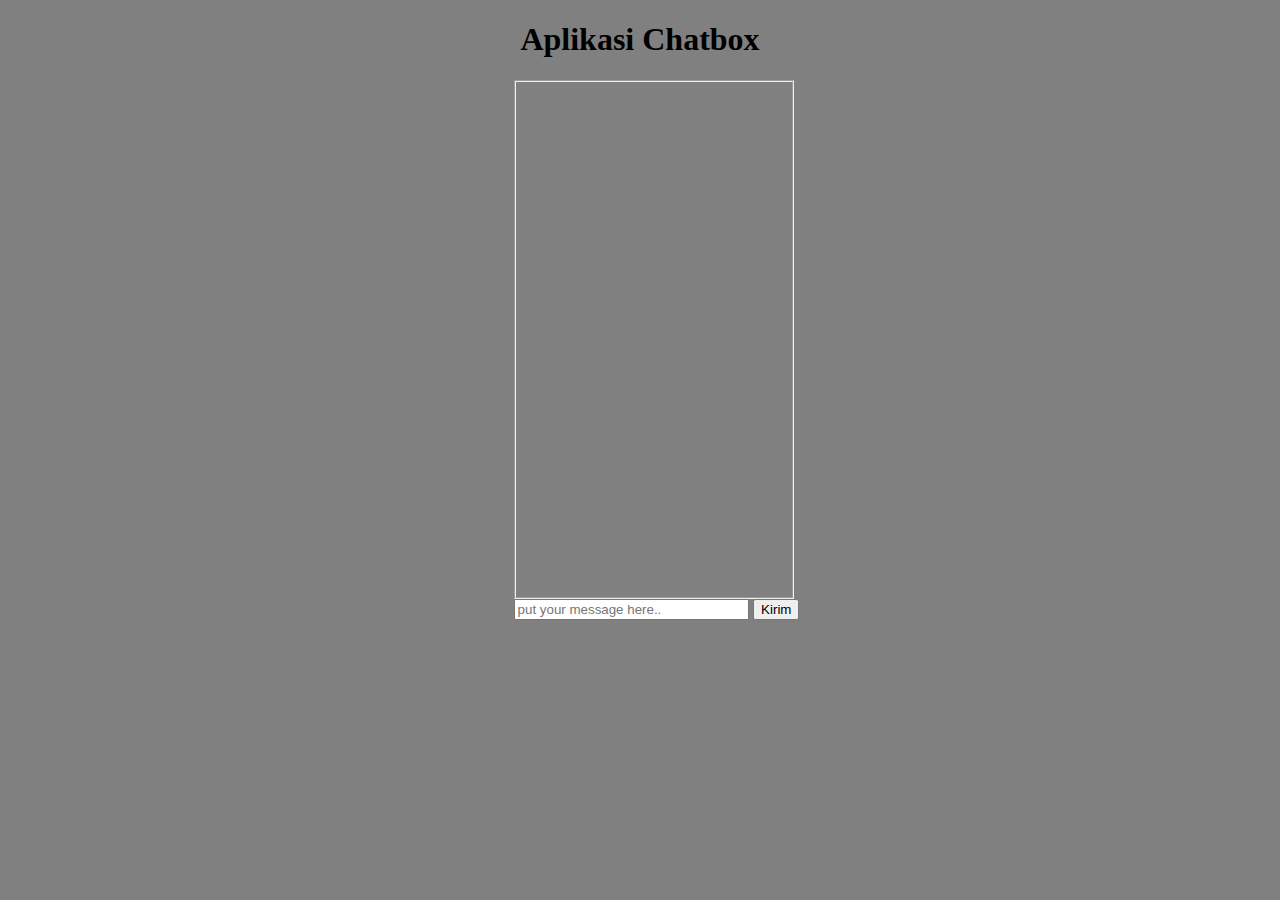
<file: chat/index.html>
<!DOCTYPE html>
<html lang="en">
<head>
    <meta charset="UTF-8">
    <meta name="viewport" content="width=device-width, initial-scale=1.0">
    <link rel="stylesheet" href="style.css">
    <title>Document</title>
</head>
<body>
    <h1>Aplikasi Chatbox</h1>
    <fieldset>
        <div class="result"></div>
    </fieldset>
    
    <input type="text" class="input" value="" placeholder="put your message here.." >
    <button class="btn">Kirim</button>

    <script src="script.js"></script>
</body>
</html>
</file>
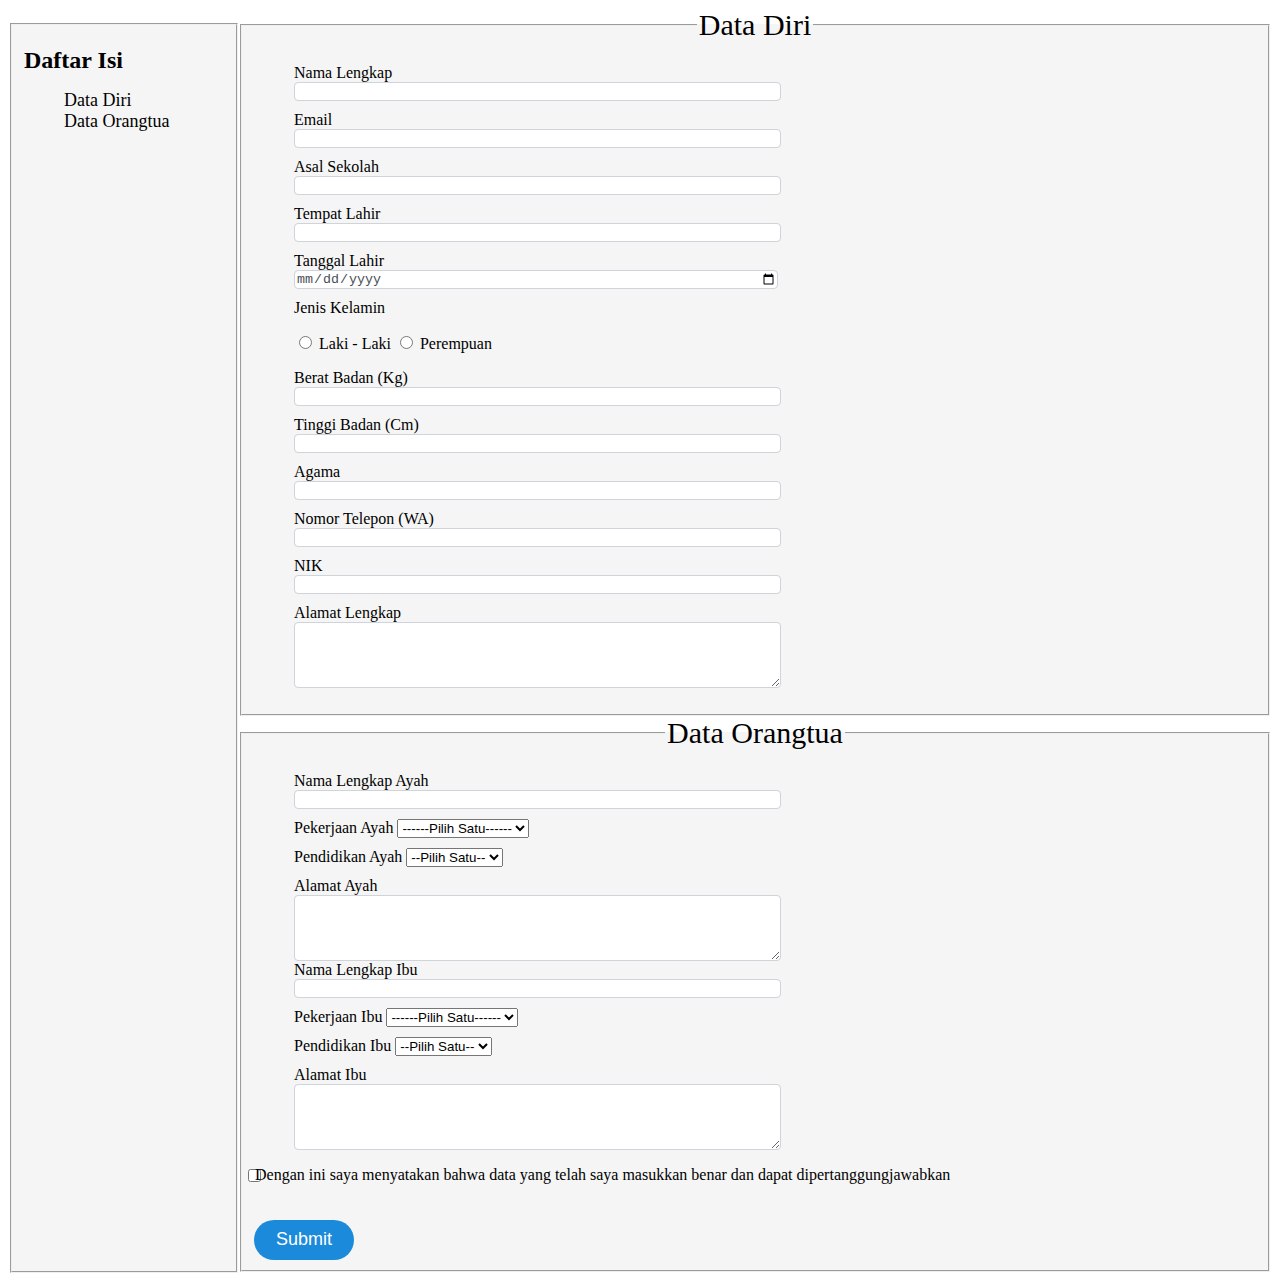
<file: form/index.html>
<!DOCTYPE html>
<html lang="en">
<head>
    <meta charset="UTF-8">
    <meta name="viewport" content="width=device-width, initial-scale=1.0">
    <link rel="stylesheet" href="style.css">
    <title>Form Registasi Mahasiswa</title>
</head>
<body>
    <section class="daftarIsi">
        <fieldset class="sidebar">
            <h1>Daftar Isi</h1>
            <ul>
                <li>
                    <a href="#diri">Data Diri</a>
                </li>
                <li>
                    <a href="#ortu">Data Orangtua</a>
                </li>
            </ul>
        </fieldset>
    </section>
    <form class="diri" id="diri" method="POST">
        <fieldset class="mainbar">
            <legend>Data Diri</legend>
            <ul>
                <li>
                    <label for="nama">Nama Lengkap</label>
                    <input type="text" name="nama" id="nama">
                </li>
                <li>
                    <label for="email">Email</label>
                    <input type="text" name="email" id="email">
                </li>
                <li>
                    <label for="sekolah">Asal Sekolah</label>
                    <input type="text" name="sekolah" id="sekolah">
                </li>
                <li>
                    <label for="tempatLahir">Tempat Lahir</label>
                    <input type="text" name="tempatLahir" id="tempatLahir">
                </li>
                <li>
                    <label for="tanggalLahir">Tanggal Lahir</label>
                    <input type="date" name="tanggalLahir" id="tanggalLahir">
                </li>
                <li>
                    <label>Jenis Kelamin</label>
                    <p>
                        <input type="radio" name="jenisKelamin" class="jenisKelamin"> Laki - Laki
                        <input type="radio" name="jenisKelamin" class="jenisKelamin"> Perempuan 
                    </p> 
                </li>
                <li>
                    <label for="berat">Berat Badan (Kg)</label>
                    <input type="text" name="berat" id="berat">
                </li>
                <li>
                    <label for="tinggi">Tinggi Badan (Cm)</label>
                    <input type="text" name="tinggi" id="tinggi">
                </li>
                <li>
                    <label for="agama">Agama</label>
                    <input type="text" name="agama" id="agama">
                </li>
                <li>
                    <label for="noTelp">Nomor Telepon (WA)</label>
                    <input type="text" name="noTelp" id="noTelp">
                </li>
                <li>
                    <label for="nik">NIK</label>
                    <input type="text" name="nik" id="nik">
                </li>
                <li>
                    <label for="alamat">Alamat Lengkap</label>
                    <textarea name="alamat" id="alamat" cols="30" rows="2"></textarea>
                </li>
            </ul>
        </fieldset>
    </form>

    <form class="ortu" id="ortu" method="POST">
        <fieldset class="mainbar">
            <legend>Data Orangtua</legend>
            <ul>
                <li>
                    <label for="namaAyah">Nama Lengkap Ayah</label>
                    <input type="text" name="namaAyah" id="namaAyah">
                </li>
                <li>
                    <label for="pekAyah">Pekerjaan Ayah</label>
                    <select name="pekAyah" id="pekAyah">
                        <option>------Pilih Satu------</option>
                        <option>Wiraswasta</option>
                        <option>PNS</option>
                        <option>Polisi / TNI</option>
                        <option>Karyawan Swasta</option>
                        <option>Guru</option>
                        <option>Petani / Pedagang</option>
                        <option>Nelayan</option>
                        <option>Lain - lain</option>
                    </select>
                </li>
                <li>
                    <label for="penAyah">Pendidikan Ayah</label>
                    <select name="penAyah" id="penAyah">
                        <option>--Pilih Satu--</option>
                        <option>SD</option>
                        <option>SMP</option>
                        <option>SMA</option>
                        <option>D1</option>
                        <option>D2</option>
                        <option>D3</option>
                        <option>D4 / S1</option>
                        <option>S2</option>
                        <option>S3</option>
                    </select>
                </li>
                <li>
                    <label for="alamatAyah">Alamat Ayah</label>
                    <textarea name="alamatAyah" id="alamatAyah" cols="30" rows="2"></textarea>
                </li>
                
                <li>
                    <label for="namaIbu">Nama Lengkap Ibu</label>
                    <input type="text" name="namaIbu" id="namaIbu">
                </li>
                <li>
                    <label for="pekIbu">Pekerjaan Ibu</label>
                    <select name="pekIbu" id="pekIbu">
                        <option>------Pilih Satu------</option>
                        <option>Wiraswasta</option>
                        <option>PNS</option>
                        <option>Polisi / TNI</option>
                        <option>Karyawan Swasta</option>
                        <option>Guru</option>
                        <option>Petani / Pedagang</option>
                        <option>Nelayan</option>
                        <option>Lain - lain</option>
                    </select>
                </li>
                <li>
                    <label for="penIbu">Pendidikan Ibu</label>
                    <select name="penIbu" id="penIbu">
                        <option>--Pilih Satu--</option>
                        <option>SD</option>
                        <option>SMP</option>
                        <option>SMA</option>
                        <option>D1</option>
                        <option>D2</option>
                        <option>D3</option>
                        <option>D4 / S1</option>
                        <option>S2</option>
                        <option>S3</option>
                    </select>
                </li>
                <li>
                    <label for="alamatIbu">Alamat Ibu</label>
                    <textarea name="alamatIbu" id="alamatIbu" cols="30" rows="2"></textarea>
                </li>
            </ul>

            <input type="checkbox" class="checkbox"> <p class="syarat">Dengan ini saya menyatakan bahwa data yang telah saya masukkan benar dan dapat dipertanggungjawabkan</p>
            <button type="submit" name="submit">Submit</button>

        </fieldset>
    </form>
</body>
</html>
</file>
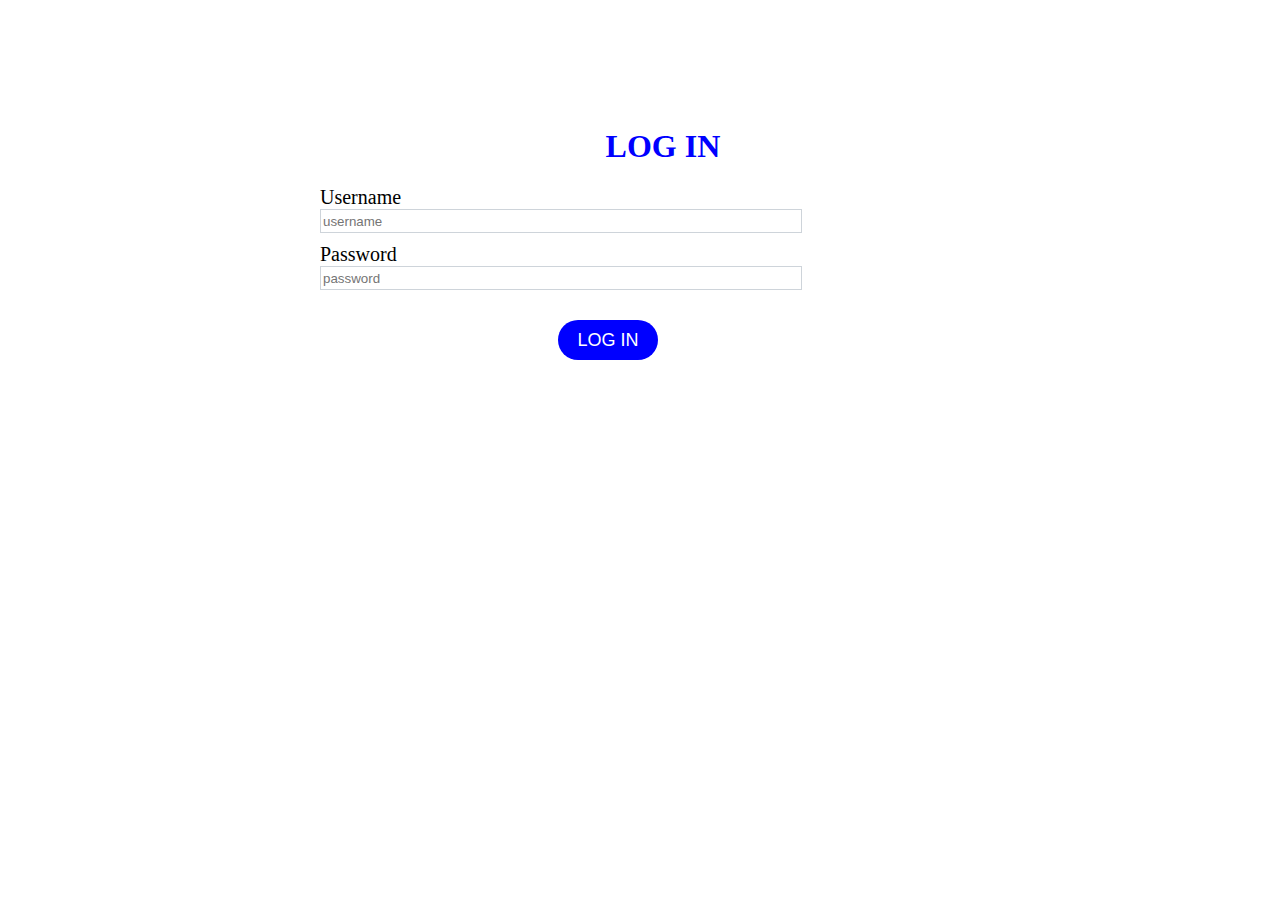
<file: login/index.html>
<!DOCTYPE html>
<html lang="en">
<head>
    <meta charset="UTF-8">
    <meta name="viewport" content="width=device-width, initial-scale=1.0">
    <link rel="stylesheet" href="style.css">
    <title>Document</title>
</head>
<body>
    <form action="" method="POST" id="myform">
        <h1>LOG IN</h1>
        <label for="username">Username</label>
        <input type="text" id="username" placeholder="username" value="">
        <label for="password">Password</label>
        <input type="password" id="password" placeholder="password" value="">
    </form>
    <button type="submit" id="login" onclick="login()"> LOG IN</button>

    <script src="otentifikasi.js"></script>
</body>
</html>
</file>
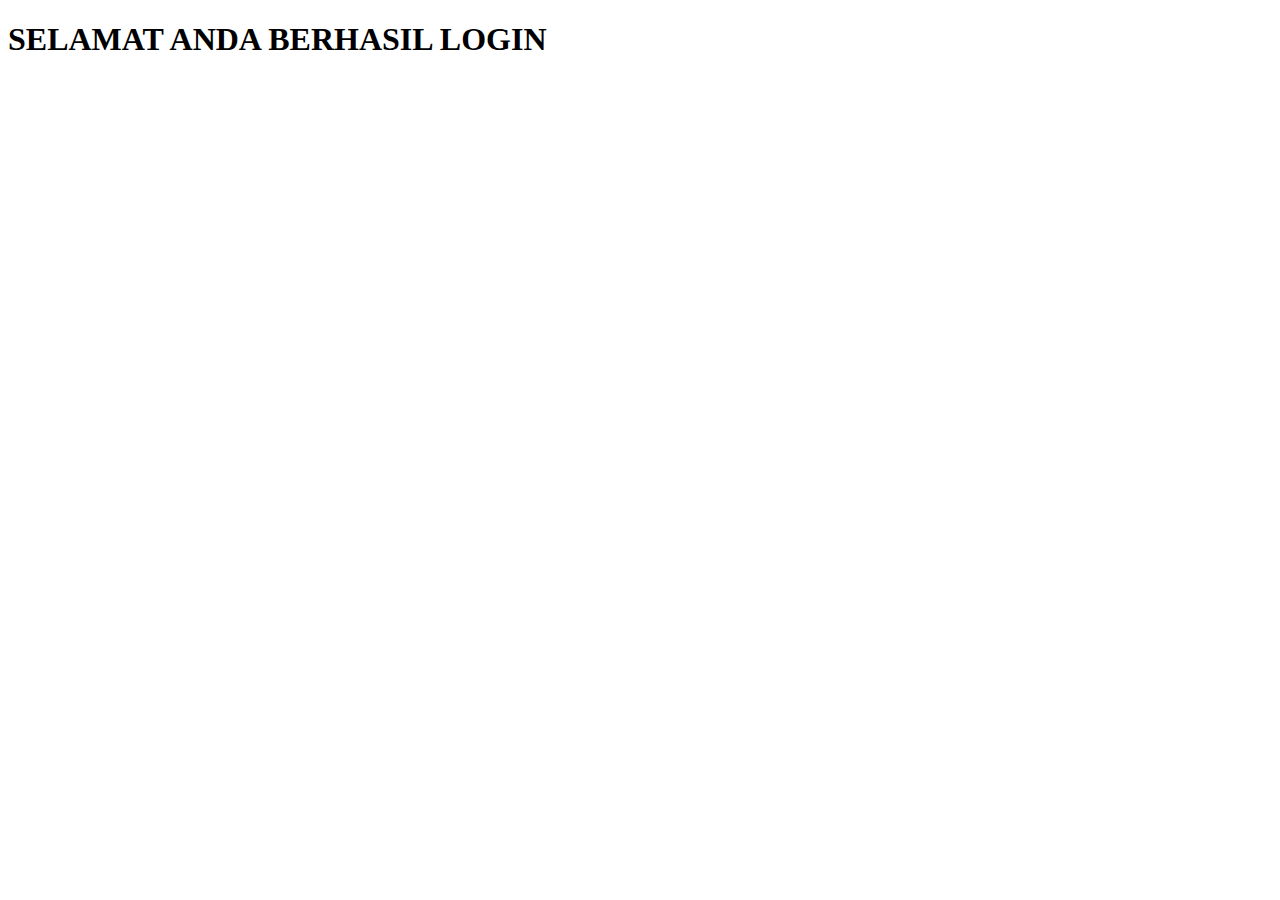
<file: login/utama.html>
<!DOCTYPE html>
<html lang="en">
<head>
    <meta charset="UTF-8">
    <meta name="viewport" content="width=device-width, initial-scale=1.0">
    <title>Document</title>
</head>
<body>
    <h1>SELAMAT ANDA BERHASIL LOGIN</h1>
</body>
</html>
</file>
<file: chat/style.css>
body {
    background-color: grey;
}

h1 {
    text-align: center;
}

fieldset {
    margin-left: 40%;
    width: 20%;
    height: 500px;
}

.input {
    margin-left: 40%;
    width: 18%;
}
</file>
<file: form/style.css>
body {
    position: flex;
}

legend {
    font-size: 30px;
    text-align: center;
}

.sidebar {
    margin-top: 15px;
    float: left;
    background-color: whitesmoke;
    width: 200px;
    height: 1230px;

}

h1 {
    font-size: 24px;
}

a {
    font-size: 18px;
    color: black;
    padding-bottom: 20px;
    text-decoration: none;
}

.mainbar {
    background-color: whitesmoke;
}

li {
    list-style-type: none;
}

input:not(.jenisKelamin) {
    display: block;
    width: 50%;
    margin-bottom: 10px;
    color: #495057;
    background-color: #fff;
    background-clip: padding-box;
    border: 1px solid #ced4da;
    border-radius: 0.25rem;
}

textarea {
    display: block;
    width: 50%;
    height: 60px;
    color: #495057;
    background-color: #fff;
    background-clip: padding-box;
    border: 1px solid #ced4da;
    border-radius: 0.25rem;
}

select {
    margin-bottom: 10px;
}

button{
	margin-top: 20px;
	border: none;
	outline: none;
	height: 40px;
	width: 100px;
	color: #fff;
	font-size: 18px;
	border-radius:50px;
	background: #1c8adb;
}

button:hover{
    cursor: pointer;
    opacity: 0.8;
}

.checkbox {
    float: left;
    margin-left: -250px;
    margin-right: -250px;
}
</file>
<file: login/style.css>
body {
    margin-top: 10%;
    margin-left: 25%;
}

h1 {
    color: blue;
    margin-left: 30%;
}

label {
    font-size: 20px;
}

input {
    display: block;
    width: 50%;
    height: 20px;
    margin-bottom: 10px;
    color: #495057;
    background-color: #fff;
    background-clip: padding-box;
    border: 1px solid #ced4da;
}

button{
	margin-top: 20px;
	border: none;
	outline: none;
	height: 40px;
	width: 100px;
	color: #fff;
	font-size: 18px;
	border-radius:50px;
    background: blue;
    margin-left: 25%;
}

button:hover{
    cursor: pointer;
    background-color: red;
}
</file>
